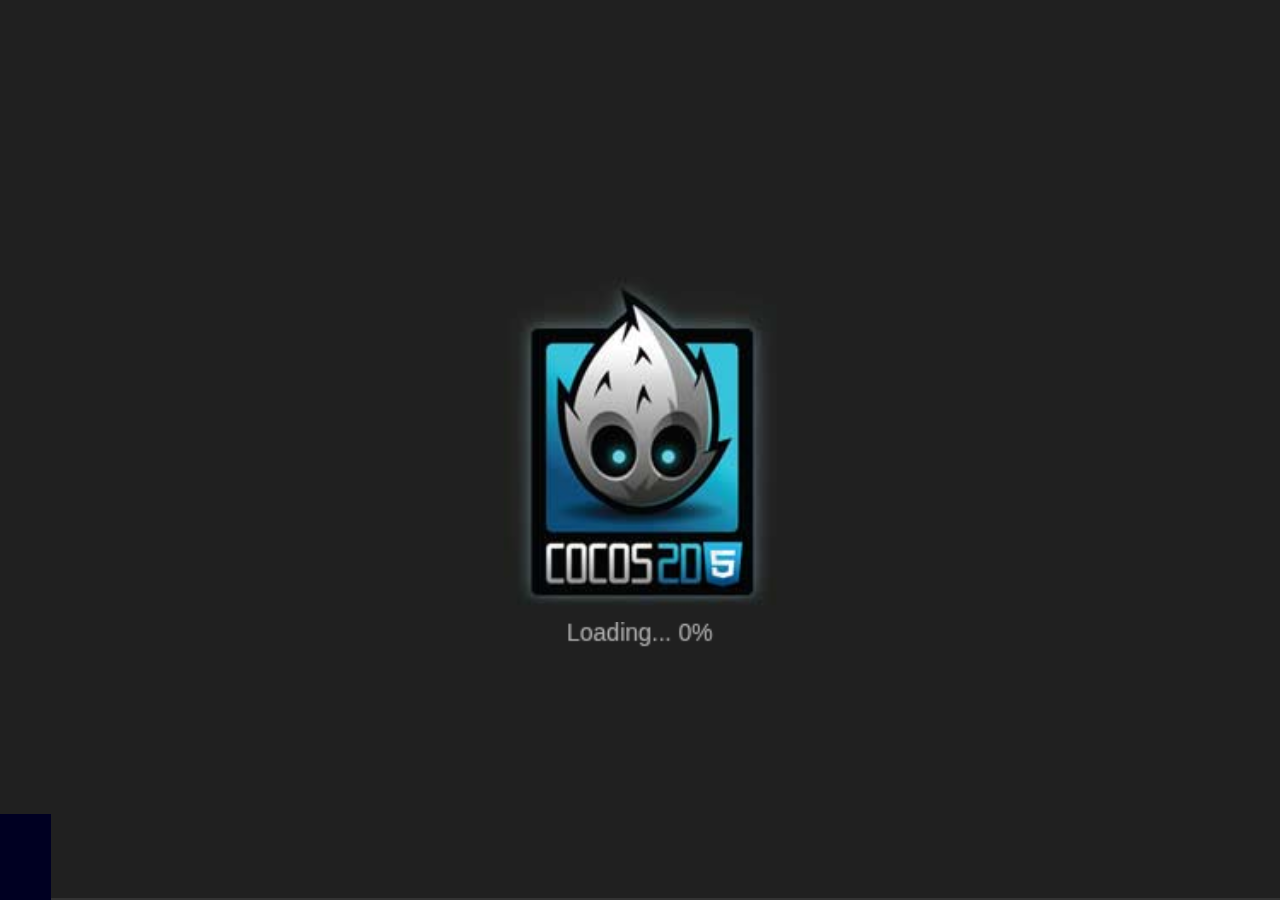
<file: index.html>
<!DOCTYPE html>
<html>
<head>
    <meta charset="utf-8">
    <title>Cocos2d-html5 Hello World test</title>
    <link rel="icon" type="image/GIF" href="res/favicon.ico"/>

    <meta name="viewport"
        content="width=device-width,user-scalable=no,initial-scale=1, minimum-scale=1,maximum-scale=1,target-densitydpi=device-dpi"/>

    <!--https://developer.apple.com/library/safari/documentation/AppleApplications/Reference/SafariHTMLRef/Articles/MetaTags.html-->
    <meta name="apple-mobile-web-app-capable" content="yes">
    <meta name="apple-mobile-web-app-status-bar-style" content="black-translucent">
    <meta name="format-detection" content="telephone=no">

    <!-- force webkit on 360 -->
    <meta name="renderer" content="webkit"/>
    <meta name="force-rendering" content="webkit"/>
    <!-- force edge on IE -->
    <meta http-equiv="X-UA-Compatible" content="IE=edge,chrome=1"/>
    <meta name="msapplication-tap-highlight" content="no">

    <!-- force full screen on some browser -->
    <meta name="full-screen" content="yes"/>
    <meta name="x5-fullscreen" content="true"/>
    <meta name="360-fullscreen" content="true"/>

    <!-- force screen orientation on some browser -->
    <!-- <meta name="screen-orientation" content="portrait"/>
    <meta name="x5-orientation" content="portrait"> -->

    <meta name="browsermode" content="application">
    <meta name="x5-page-mode" content="app">

<style type="text/css">
html {
  -ms-touch-action: none;
}

body, canvas, div {
  margin: 0;
  padding: 0;
  outline: none;
  -moz-user-select: none;
  -webkit-user-select: none;
  -ms-user-select: none;
  -khtml-user-select: none;
  -webkit-tap-highlight-color: rgba(0, 0, 0, 0);
}

body {
  position: absolute;
  top: 0;
  left: 0;
  width: 100%;
  height: 100%;
  padding: 0;
  border: 0;
  margin: 0;

  cursor: default;
  color: #888;
  background-color: #333;

  text-align: center;
  font-family: Helvetica, Verdana, Arial, sans-serif;

  display: flex;
  flex-direction: column;
}

#Cocos2dGameContainer {
  position: absolute;
  margin: 0;
  overflow: hidden;
  left: 0px;
  top: 0px;

  display: -webkit-box;
  -webkit-box-orient: horizontal;
  -webkit-box-align: center;
  -webkit-box-pack: center;
}

canvas {
  background-color: rgba(0, 0, 0, 0);
}
</style>
</head>
<body>
<script src="res/loading.js"></script>
<canvas id="gameCanvas" width="480" height="720"></canvas>
<script>
    (function () {
        var nav = window.navigator;
        var ua = nav.userAgent.toLowerCase();
        var uaResult = /android (\d+(?:\.\d+)+)/i.exec(ua) || /android (\d+(?:\.\d+)+)/i.exec(nav.platform);
        if (uaResult) {
            var browserCheck = ua.match(/(qzone|micromessenger|qq)(mobile)?(browser)?\/?([\d.]+)/i);
            if (browserCheck) {
                var browserVersion = parseFloat(browserCheck[4] || 0);
                if (browserVersion < 6.2) {
                    var gameCanvas = document.getElementById("gameCanvas");
                    var ctx = gameCanvas.getContext('2d');
                    ctx.fillStyle = '#000000';
                    ctx.fillRect(0, 0, 1, 1);
                }
            }
        }
    })();
</script>
<script src="frameworks/cocos2d-html5/CCBoot.js"></script>
<script cocos src="main.js"></script>
</body>
</html>
</file>
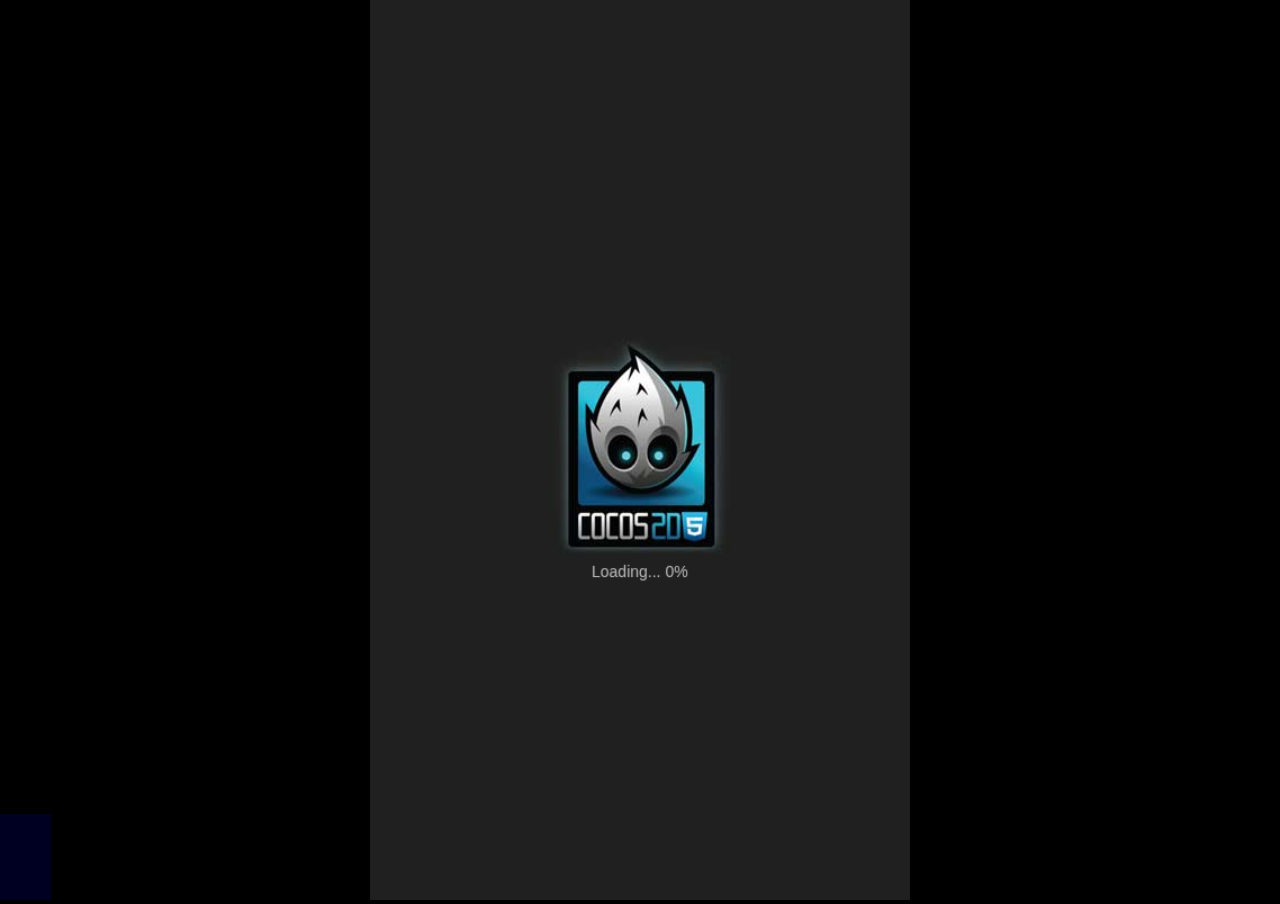
<file: frameworks/cocos2d-html5/template/index.html>
<!DOCTYPE html>
<html>
<head>
    <meta charset="utf-8">
    <title>Cocos2d-html5 Hello World test</title>
    <link rel="icon" type="image/GIF" href="res/favicon.ico"/>
    <meta name="viewport" content="width=321,user-scalable=no" />
    <meta name="apple-mobile-web-app-capable" content="yes"/>
    <meta name="full-screen" content="yes"/>
    <meta name="screen-orientation" content="portrait"/>
    <meta name="x5-fullscreen" content="true"/>
    <meta name="360-fullscreen" content="true"/>
    <style>
        body, canvas, div {
            -moz-user-select: none;
            -webkit-user-select: none;
            -ms-user-select: none;
            -khtml-user-select: none;
            -webkit-tap-highlight-color: rgba(0, 0, 0, 0);
        }
    </style>
    <script src="../CCBoot.js"></script>
    <script src="main.js"></script>
</head>
<body style="padding:0; margin: 0; background: #000;">
<script src="res/loading.js"></script>
<canvas id="gameCanvas" width="321" height="480"></canvas>
</body>
</html>
</file>
